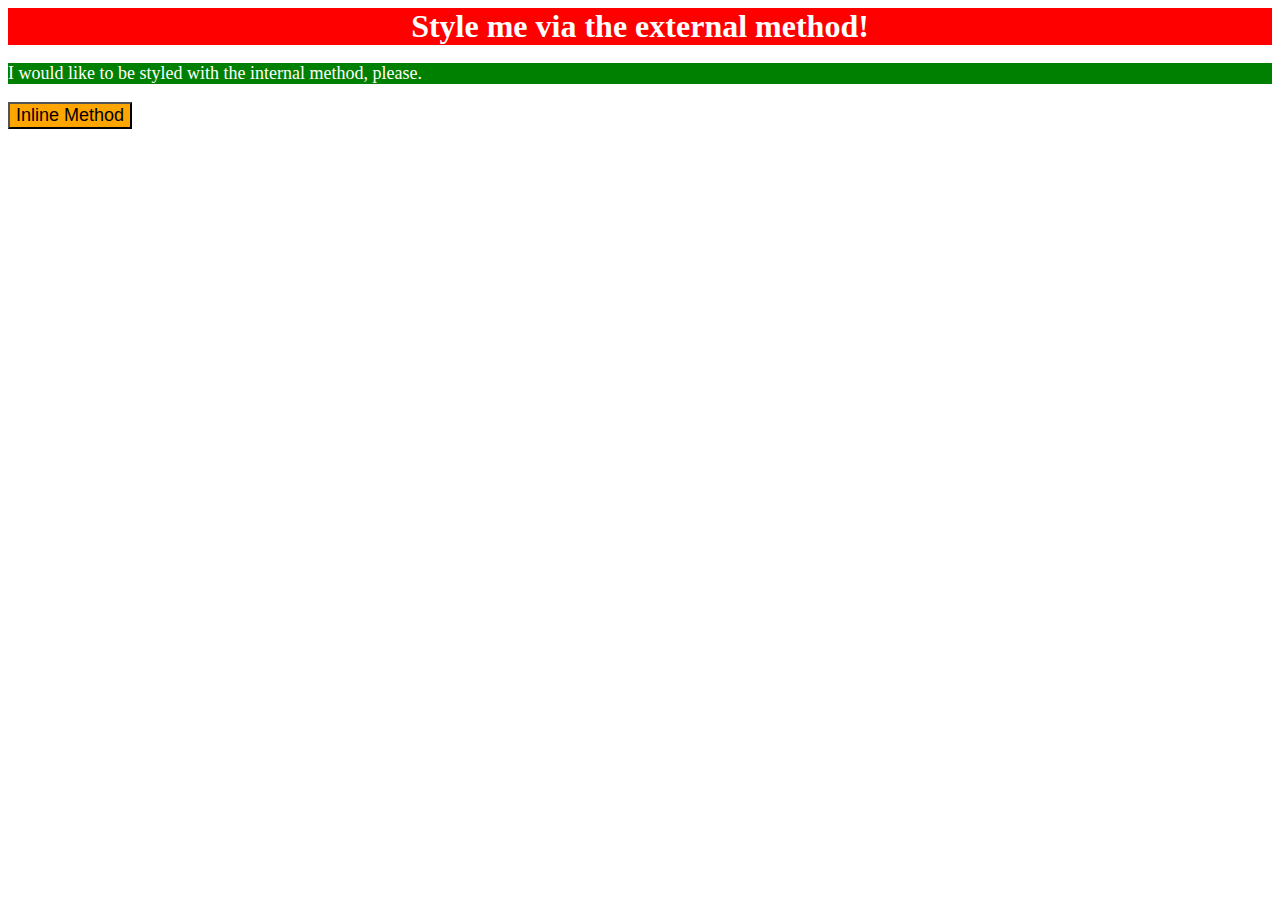
<file: foundations/intro-to-css/01-css-methods/index.html>
<!DOCTYPE html>
<html lang="en">
  <head>
    <link rel="stylesheet" href="style.css">
    <style>
      p {
        background-color: green;
        color: white;
        font-size: 18px;

      }
      </style>
    <meta charset="UTF-8">
    <meta http-equiv="X-UA-Compatible" content="IE=edge">
    <meta name="viewport" content="width=device-width, initial-scale=1.0">
    <title>Methods for Adding CSS</title>
  </head>
  <body>
    <div class="external-method">Style me via the external method!</div>
    <p>I would like to be styled with the internal method, please.</p>
    <button style="background-color: orange; font-size: 18px;">Inline Method</button>
  </body>
</html>
</file>
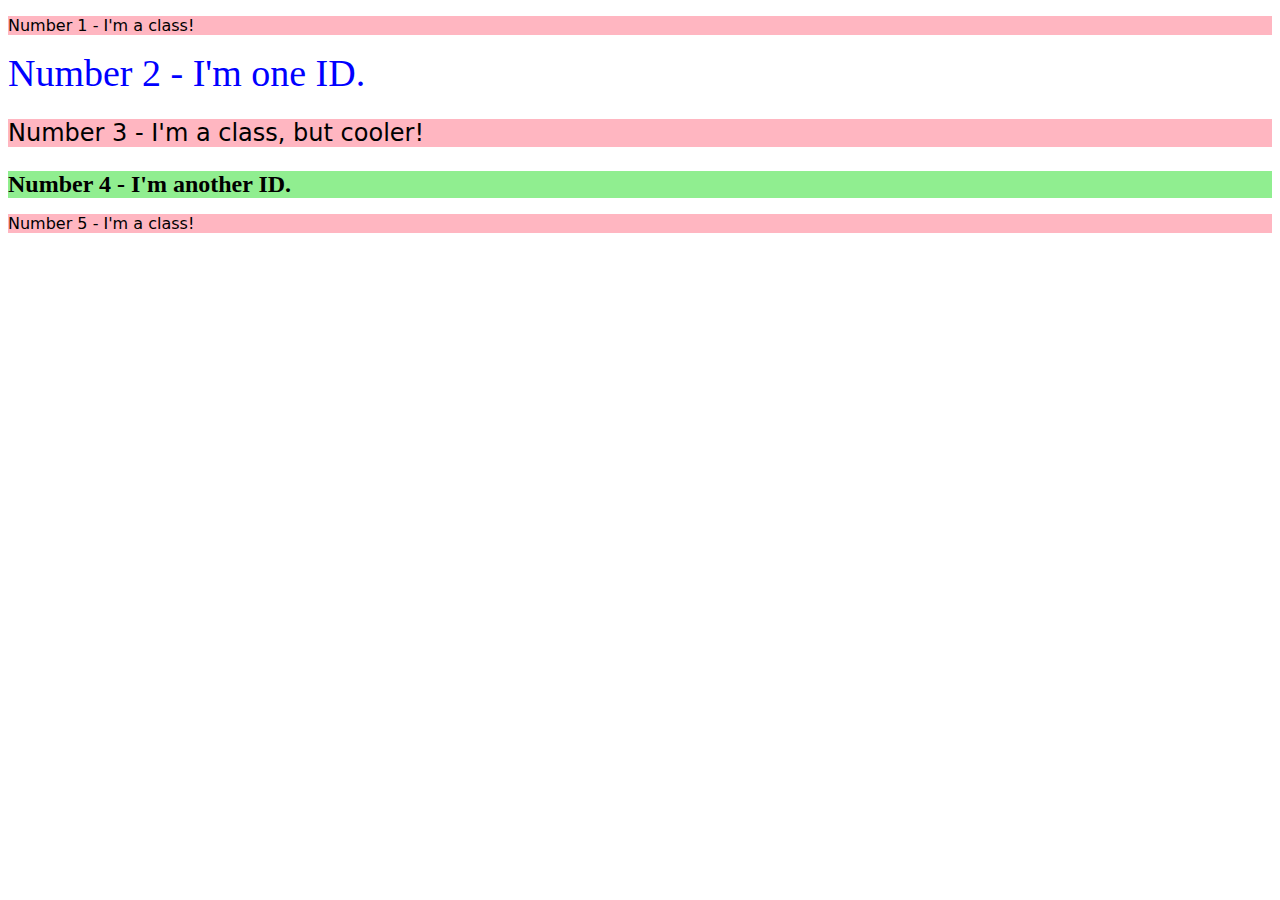
<file: foundations/intro-to-css/02-class-id-selectors/index.html>
<!DOCTYPE html>
<html lang="en">
  <head>
    <meta charset="UTF-8">
    <meta http-equiv="X-UA-Compatible" content="IE=edge">
    <meta name="viewport" content="width=device-width, initial-scale=1.0">
    <title>Class and ID Selectors</title>
    <link rel="stylesheet" href="style.css">
  </head>
  <body>
    <p class="odd-number">Number 1 - I'm a class!</p>
    <div id="im-blue">Number 2 - I'm one ID.</div>
    <p class="odd-number fontsize24">Number 3 - I'm a class, but cooler!</p>
    <div id="fourth-element" class="fontsize24">Number 4 - I'm another ID.</div>
    <p class="odd-number">Number 5 - I'm a class!</p>
  </body>
</html>
</file>
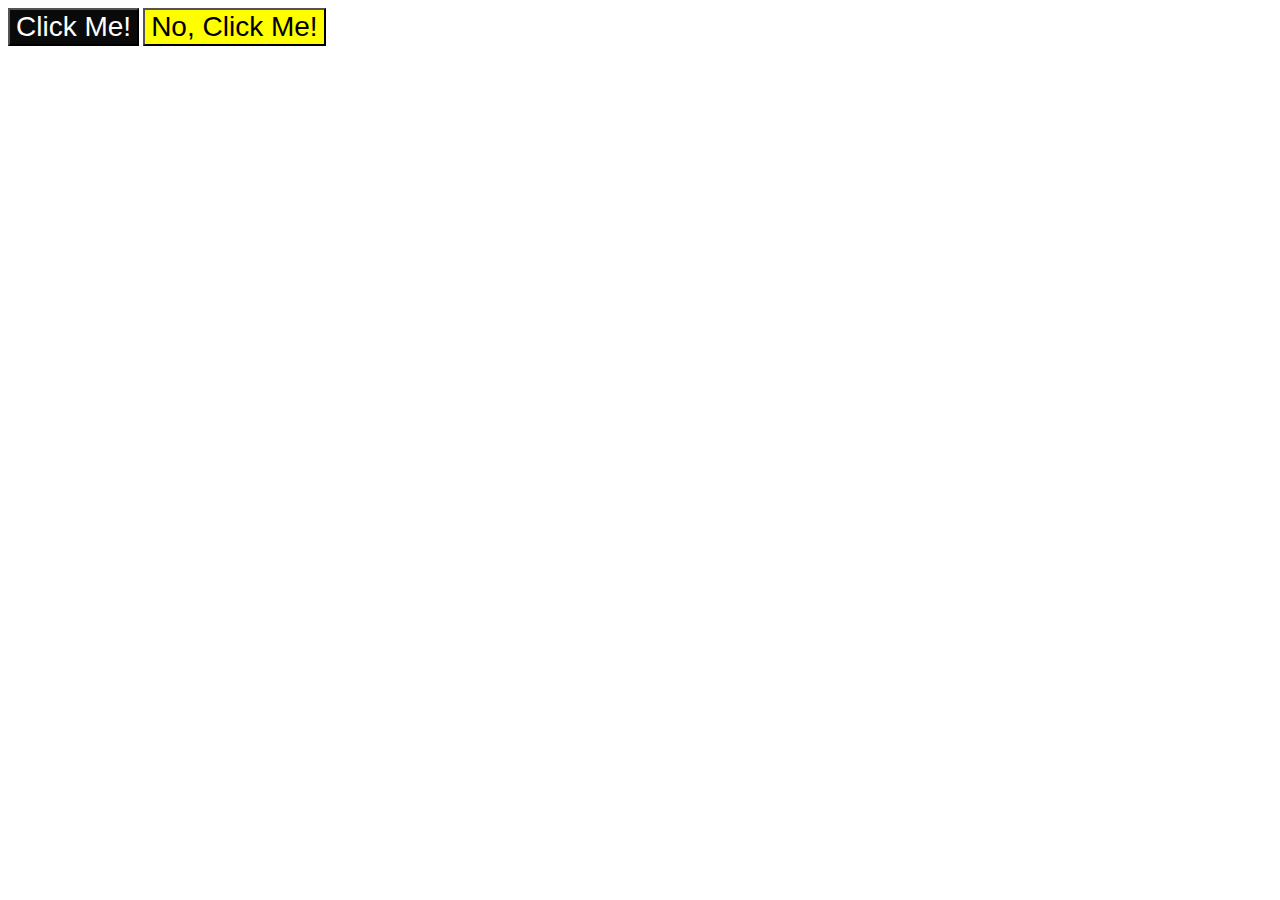
<file: foundations/intro-to-css/03-grouping-selectors/index.html>
<!DOCTYPE html>
<html lang="en">
  <head>
    <meta charset="UTF-8">
    <meta http-equiv="X-UA-Compatible" content="IE=edge">
    <meta name="viewport" content="width=device-width, initial-scale=1.0">
    <title>Grouping Selectors</title>
    <link rel="stylesheet" href="style.css">
  </head>
  <body>
    <button class="button-1">Click Me!</button>
    <button class="button-2">No, Click Me!</button>
  </body>
</html>
</file>
<file: foundations/intro-to-css/01-css-methods/style.css>
/* styles.css */

.external-method {
    background-color: red;
    color: white;
    font-size: 32px;
    font-weight: bold;
    text-align: center;
    
}
</file>
<file: foundations/intro-to-css/02-class-id-selectors/style.css>
/* Add CSS Styling */

.odd-number {
    background-color: #FFB6C1;
    font-family: Verdana, "DejaVu Sans", sans-serif; 
    
}

#im-blue {
    color: blue;
    font-size: 38px;

}

.fontsize24 {
    font-size: 24px;
}

#fourth-element {
    background-color: #90EE90;
    font-weight: bold;
}
</file>
<file: foundations/intro-to-css/03-grouping-selectors/style.css>
/* Add CSS Styling */

.button-1,
.button-2 {
    font-size: 28px;
    font-family: Helvetica, "Times New Roman", sans-serif;

}

.button-1 {
    background-color: rgb(10,10,10);
    color: white;
}

.button-2{
    background-color: yellow;
}
</file>
